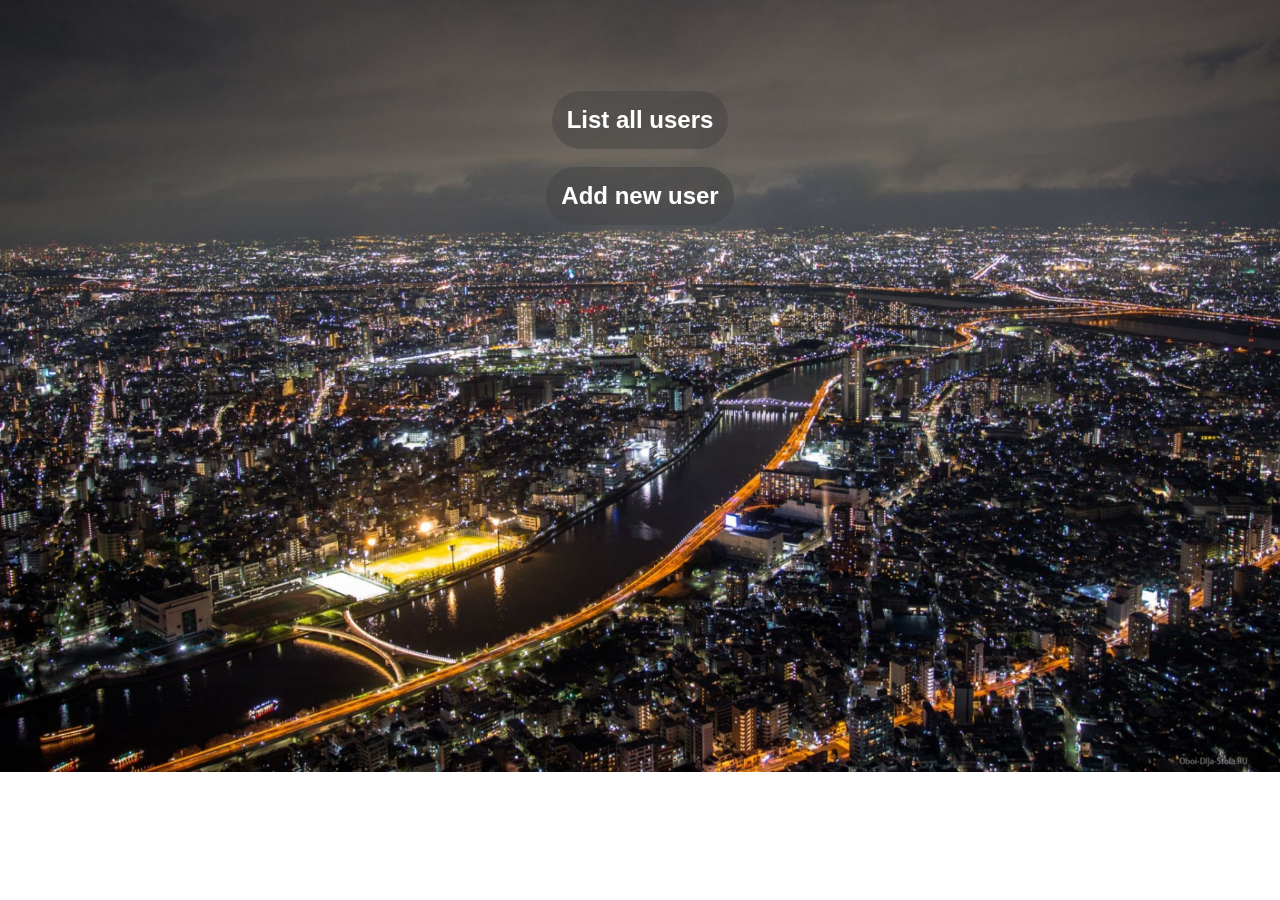
<file: src/main/webapp/index.html>
<!DOCTYPE html>
<html>

<head>
    <meta charset="UTF-8">
    <title>Add user </title>
    <link rel="stylesheet" type="text/css" href="./css/style.css">
</head>

<body>
    <div class="main">
        <h2><a href="/HW26zacharov/api" target="_self">List all users</a></h2>
        <br>
        <h2><a href="/HW26zacharov/addUser.html" target="_self">Add new user </a></h2>
    </div>
</body>

</html>
</file>
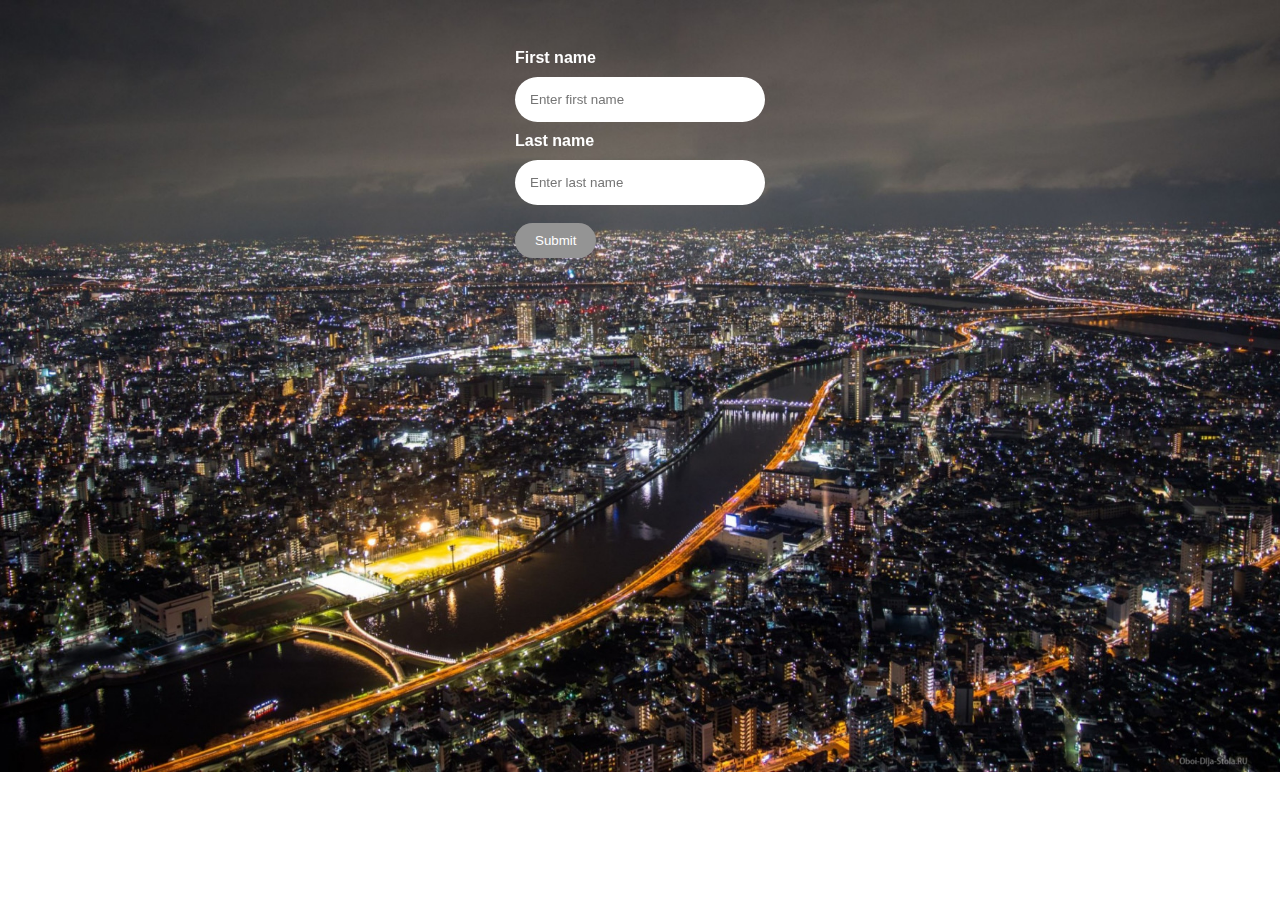
<file: src/main/webapp/addUser.html>
<!DOCTYPE html>
<html>

<head>
    <meta charset="UTF-8">
    <title>Add user </title>
    <link rel="stylesheet" type="text/css" href="./css/style.css">
</head>

<body>
    <div class="main">
        <form action="/HW26zacharov/api/add" class="form" method="POST">

            <label><b>First name</b></label>
            <input type="text" class="input" placeholder="Enter first name" name="firstName" required>

            <label><b>Last name</b></label>
            <input type="text" class="input" placeholder="Enter last name" name="lastName" required>
            <button type="submit" class="btn">Submit</button>
    </form>
    </div>
</body>


</html>
</file>
<file: src/main/webapp/css/style.css>
* {
    margin: 0;
    padding: 0;
    box-sizing: border-box;
}

body {
	background: url(../image/city.jpg) no-repeat center top;
    background-size: cover;
}

a{
	font-family: 'Lobster', sans-serif;
    color: #fff;
    align-items: center;
    padding: 15px 15px;
    border-radius: 40px;
    border: none;
    background-color: #4444448a;
    text-align: center;
    display:flex;
    text-decoration: none;
}

.form {
    width: 250px;
    font-family: 'Lobster', sans-serif;
    color: #ffffff;


}

.input {
    width: 100%;
    padding: 15px 15px;
    border-radius: 40px;
    margin: 10px 0;
    display: inline-block;
    border: none;
}

.btn {
    background-color: #949494;
    color: white;
    padding: 10px 20px;
    border-radius: 20px;
    margin: 8px 0;
    border: none;
    cursor: pointer;


}

.main {
    position: fixed;
    width: 100%;
    height: 35%;
    display: flex;
    flex-direction: column;
    align-items: center;
    justify-content: center;
}
</file>
